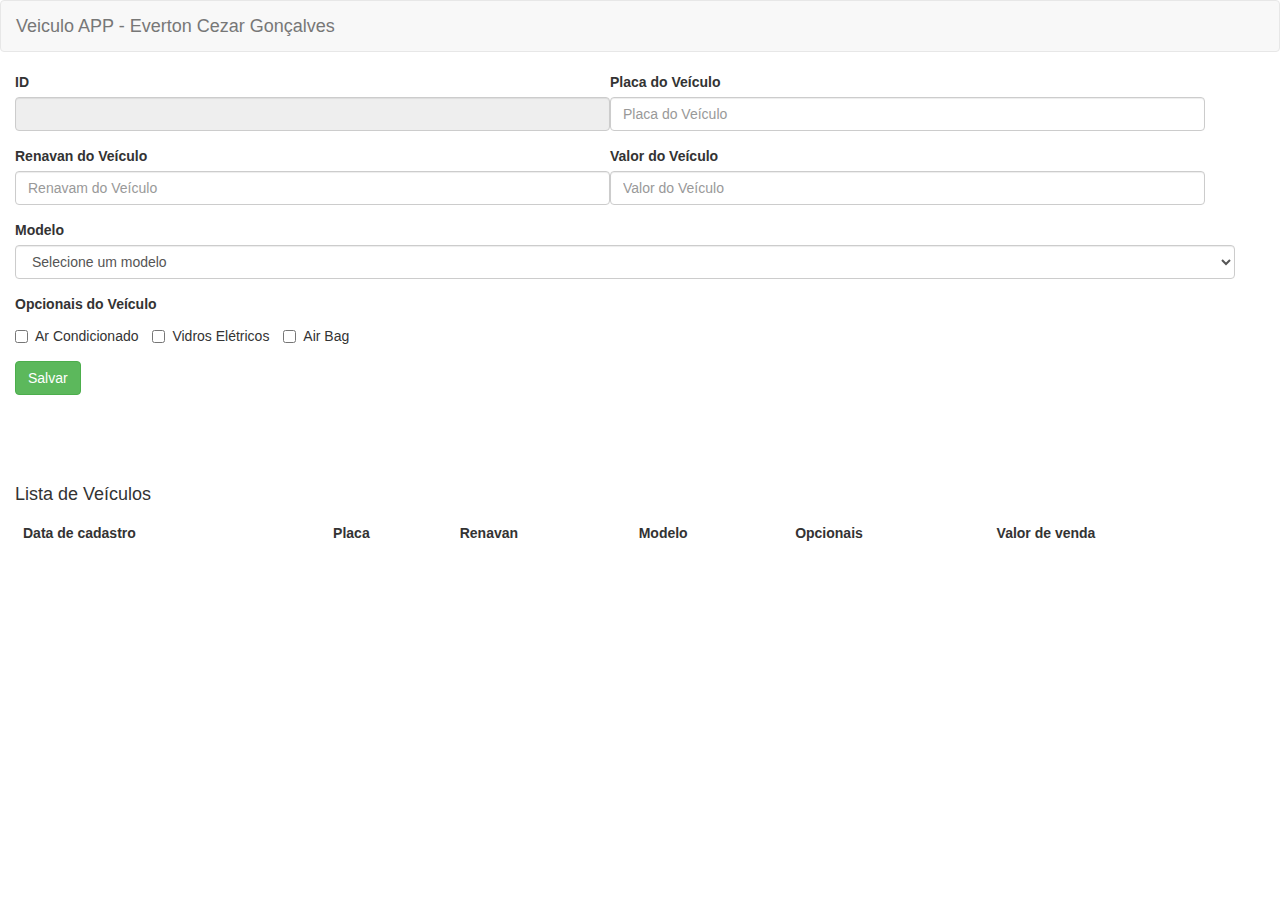
<file: src/main/webapp/index.html>
<!DOCTYPE html>
<html>
    <head>
        <title>Start Page</title>
        <meta http-equiv="Content-Type" content="text/html; charset=UTF-8">
            <link rel="stylesheet" href="resources/bootstrap.min.css">
    </head>
    <body>
    <nav class="navbar navbar-default">
        <div class="container-fluid">
            <div class="navbar-header">
                <a id="navTitle" class="navbar-brand" href="index.html"> </a>
            </div>
        </div>
    </nav>
        <div class="container-fluid">
        
        	<div>
        		<div class="form-horizontal" id="form">
        			<form method="post" action="" id="formulario">  		
        			<div class="form-group col-md-6" >
        				 <label for="modelo">ID</label>
               			 <input type="text" id="id" class="form-control"  placeholder="" onkeyup="num(this);" disabled>
            		</div>
        			<div class="form-group col-md-6" >
        				 <label for="modelo">Placa do Veículo</label>
               			 <input type="text" id="placa" class="form-control" placeholder="Placa do Veículo" maxlength="8" >
            		</div>
            		<div class="form-group col-md-6">
            			 <label for="modelo">Renavan do Veículo</label>
               			 <input type="text" id="renavam" class="form-control" placeholder="Renavam do Veículo" onkeyup="num(this);" maxlength="11">
            		</div>
        			<div class="form-group col-md-6">
        				 <label for="modelo">Valor do Veículo</label>
               			 <input type="text" id="valor" class="form-control" placeholder="Valor do Veículo" onkeyup="formataMoedaDuasCasasDecimais(this);">
            		</div>
            		<div class="form-group col-md-12">
  						<label for="modelo">Modelo</label>
  						<select id="modelo" class="form-control">
  							<option value="Wolksvagem Gol Trendline 1.0" selected="selected">Selecione um modelo</option>
   							<option value="Wolksvagem Gol Trendline 1.0">Wolksvagem Gol Trendline 1.0</option>
    						<option value="Wolksvagem Jetta Trendline 1.4 TSI">Wolksvagem Jetta Trendline 1.4 TSI</option>
    						<option value="Chevrolet Prisma LT 1.4">Chevrolet Prisma LT 1.4</option>
    						<option value="Chevrolet Onix LT 1.4">Chevrolet Onix LT 1.4</option>
 					    </select>
					</div>
            		<div class="form-group col-md-12"> 
            			<label for="modelo">Opcionais do Veículo</label><br>
            			<label name="opcionais" id="opcionais1" class="checkbox-inline"><input type="checkbox" value="ArCondicionado">Ar Condicionado</label>
						<label name="opcionais"  id="opcionais2" class="checkbox-inline"><input type="checkbox" value="VidrosElétricos">Vidros Elétricos</label>
						<label name="opcionais" id="opcionais3" class="checkbox-inline"><input type="checkbox" value="AirBag">Air Bag</label>
            		
            		</div>
            		<button id="btnSave" class="btn btn-success" onclick="salvarData();" type ="submit">Salvar</button>
            		<span id="btnUpdate" style="display: none;">
            		<button onclick="atualizarData();" class="btn btn-warning">Salvar Atualização</button>
        			<button id="btnCancelar" class="btn btn-danger" onclick="resetForm();">Cancelar</button>
        			</span>
        			</form>
        		</div>
        		
        		<!-- Aqui Div Lista -->
        		<div>
        			<br/><br/><br/><br/>
        			<h4> Lista de Veículos</h4>
        			<table id="listTable" class="table">

        			</table>
        		</div>
        		
        		
        	</div>
        </div>
        <script src="resources/jquery.min.js"></script>
        <script src="resources/projeto.js"></script>
        <script src="resources/maskedinput.js"></script>
        <script src="resources/config.js"></script>
        
    </body>
</html>
</file>
